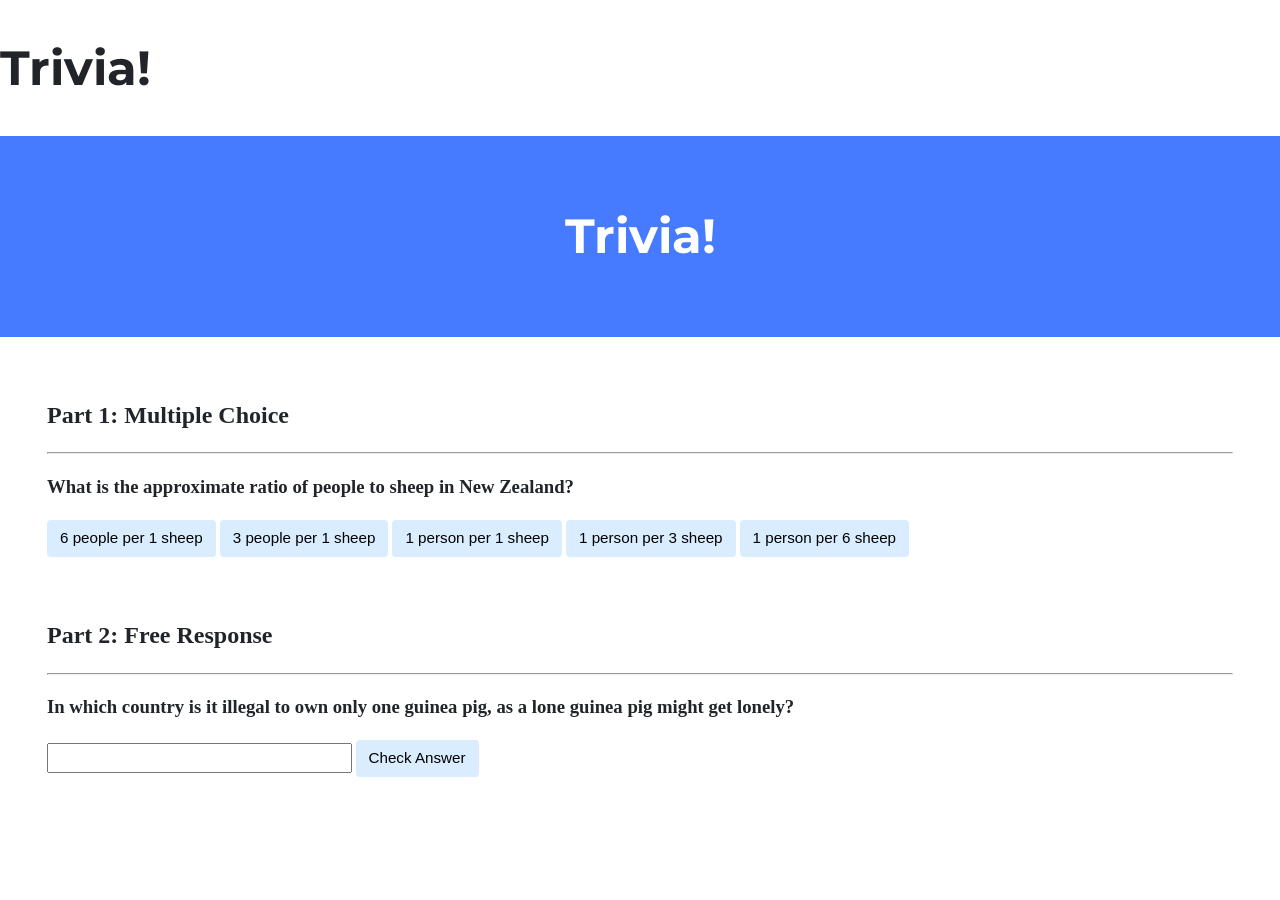
<file: WEEK 8/trivia/index.html>
<!DOCTYPE html>

<html lang="en">
    <head>
        <link href="https://fonts.googleapis.com/css2?family=Montserrat:wght@500&display=swap" rel="stylesheet">
        <link href="styles.css" rel="stylesheet">
        <title>Trivia!</title>
        <script>

             document.addEventListener("DOMContentLoaded", function() {

                 // When correct answer is clicked, change color to green
                let correct = document.querySelector(".correct");
                correct.addEventListener("click", function() {
                correct.style.backgroundColor = "green";
                document.querySelector("#feedback1").innerHTML = "Correct!";
                });

                // When any incorrect answer is clicked, change color to red
                let incorrect = document.querySelectorAll(".incorrect");
                for (let i = 0; i < incorrect.length; i++) {
                    incorrect[i].addEventListener("click", function() {
                        incorrect[i].style.backgroundColor = "red";
                        document.querySelector("#feedback1").innerHTML = "Incorrect!";
                    });
                }

                // Check free response submission
                document.querySelector("#check").addEventListener("click", function() {
                    let input = document.querySelector("input");
                    if (input.value.toLowerCase() == "switzerland") {
                        input.style.backgroundColor = "green";
                        document.querySelector("#feedback2").innerHTML = "Correct!";
                    } else {
                        input.style.backgroundColor = "red";
                        document.querySelector("#feedback2").innerHTML = "Incorrect!";
                    }
                });
            });

        </script>
    </head>
    <body>

        <div class="jumbotron">
            <h1>Trivia!</h1>
        </div>

        <div class="header">
            <h1>Trivia!</h1>
        </div>

        <div class="container">
            <div class="section">
                <h2>Part 1: Multiple Choice </h2>
                <hr>

                <h3>What is the approximate ratio of people to sheep in New Zealand?</h3>

                <button class="incorrect">6 people per 1 sheep</button>
                <button class="incorrect">3 people per 1 sheep</button>
                <button class="incorrect">1 person per 1 sheep</button>
                <button class="incorrect">1 person per 3 sheep</button>
                <button class="correct">1 person per 6 sheep</button>

                <p id="feedback1"></p>
            </div>

            <div class="section">
                <h2>Part 2: Free Response</h2>
                <hr>

                <h3>In which country is it illegal to own only one guinea pig, as a lone guinea pig might get lonely?</h3>

                <input type="text">
                <button id="check">Check Answer</button>

                <p id="feedback2"></p>
            </div>
        </div>
    </body>
</html>
</file>
<file: WEEK 8/trivia/styles.css>
body {
    background-color: #fff;
    color: #212529;
    font-size: 1rem;
    font-weight: 400;
    line-height: 1.5;
    margin: 0;
    text-align: left;
}

.container {
    margin-left: auto;
    margin-right: auto;
    padding-left: 15px;
    padding-right: 15px;
}

.header {
    background-color: #477bff;
    color: #fff;
    margin-bottom: 2rem;
    padding: 2rem 1rem;
    text-align: center;
}

.section {
    padding: 0.5rem 2rem 1rem 2rem;
}

.section:hover {
    background-color: #f5f5f5;
    transition: color 2s ease-in-out, background-color 0.15s ease-in-out;
}

h1 {
    font-family: 'Montserrat', sans-serif;
    font-size: 48px;
}

button, input[type="submit"] {
    background-color: #d9edff;
    border: 1px solid transparent;
    border-radius: 0.25rem;
    font-size: 0.95rem;
    font-weight: 400;
    line-height: 1.5;
    padding: 0.375rem 0.75rem;
    text-align: center;
    transition: color 0.15s ease-in-out, background-color 0.15s ease-in-out, border-color 0.15s ease-in-out, box-shadow 0.15s ease-in-out;
    vertical-align: middle;
}


input[type="text"] {
    line-height: 1.8;
    width: 25%;
}

input[type="text"]:hover {
    background-color: #f5f5f5;
    transition: color 2s ease-in-out, background-color 0.15s ease-in-out;
}
</file>
